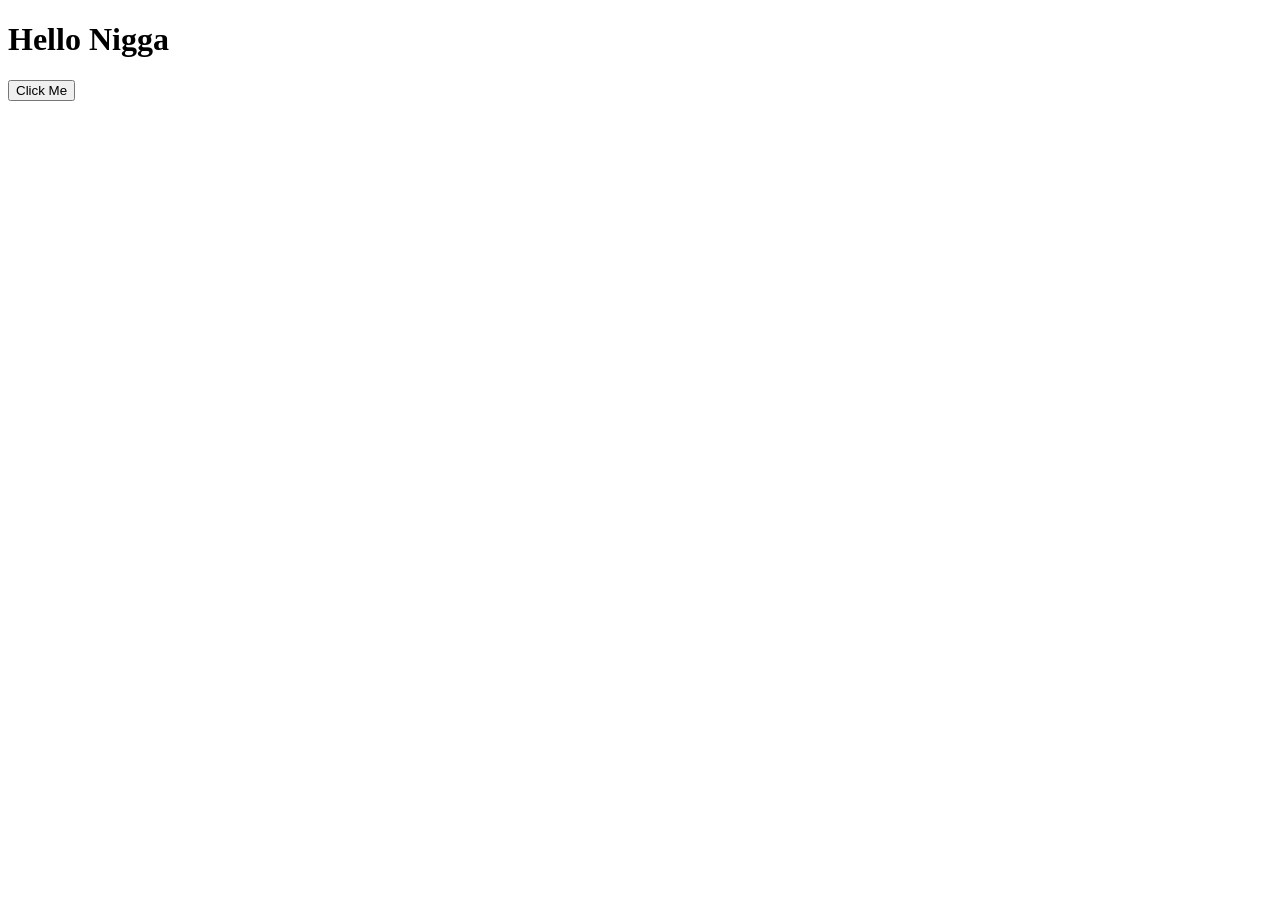
<file: arraySample/index.html>
<!DOCTYPE html>
<html lang="en">
<head>
    <meta charset="UTF-8">
    <meta name="viewport" content="width=device-width, initial-scale=1.0">
    <title>Document</title>
</head>
<body>
    <h1 id="display">Hello Nigga</h1>
    <button id="btn">Click Me</button>
    <script src="script.js"></script>
</body>
</html>
</file>
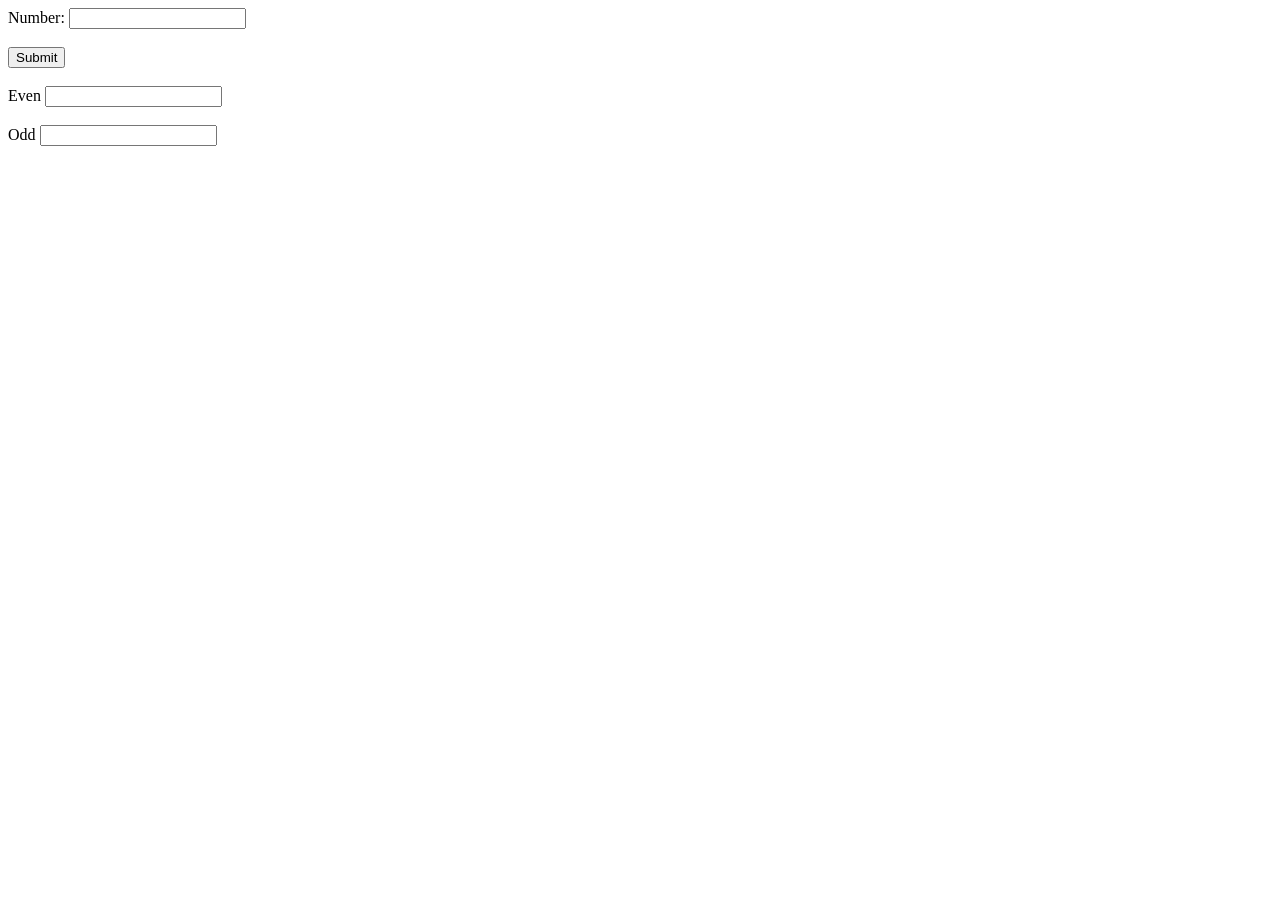
<file: EveOddCounter/index.html>
<!DOCTYPE html>
<html lang="en">
<head>
    <meta charset="UTF-8">
    <meta name="viewport" content="width=device-width, initial-scale=1.0">
    <title>Document</title>
</head>
<body>
    Number: <input type="number" name="num" id="num"><br><br>
    <button onclick="check()" >Submit</button><br><br>
    Even <input  id="even" readonly><br><br>
    Odd <input  id="odd" readonly>
    <script src="script.js"></script>
</body>
</html>
</file>
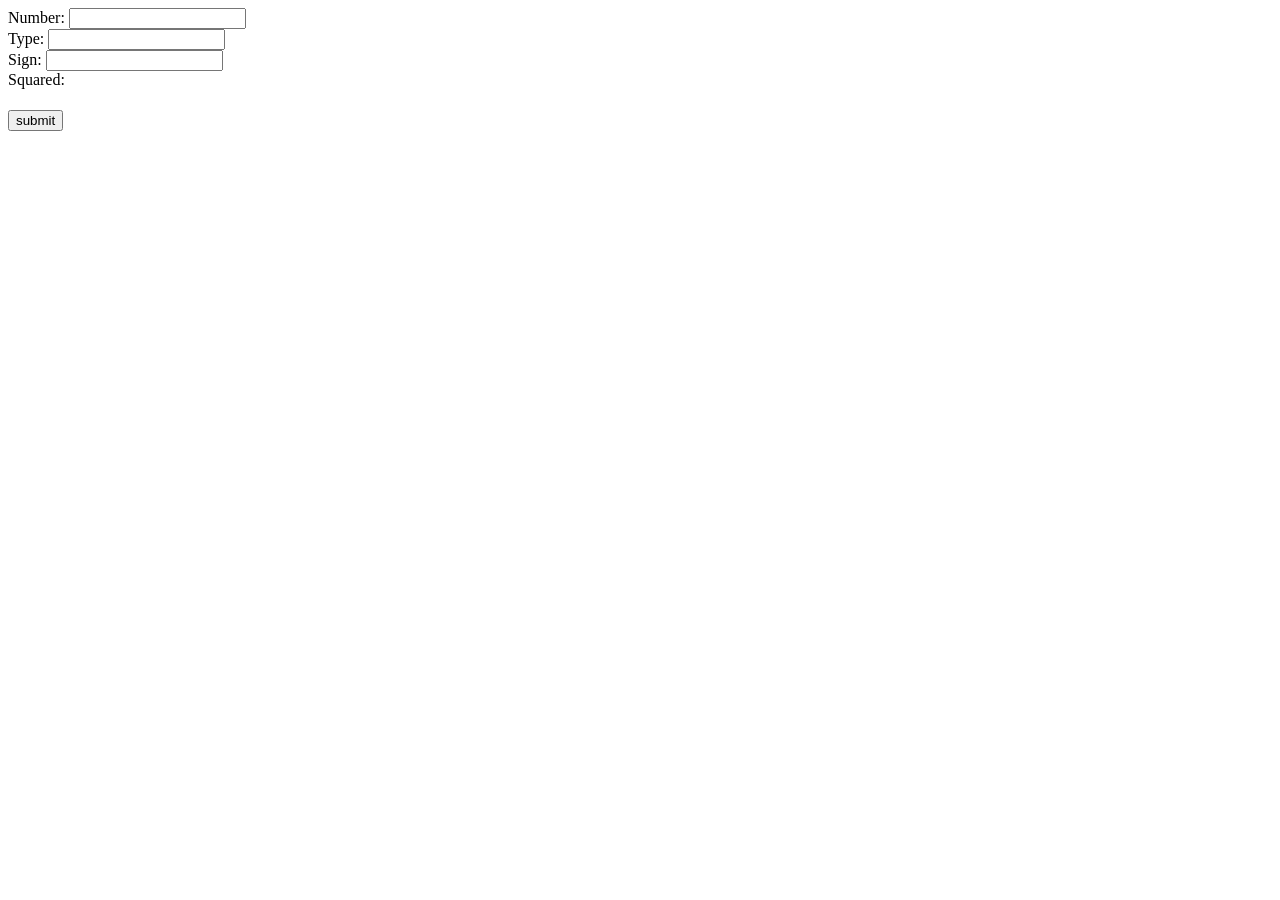
<file: exercise1_NumberAnalyzer/index.html>
<!DOCTYPE html>
<html lang="en">
<head>
    <meta charset="UTF-8">
    <meta name="viewport" content="width=device-width, initial-scale=1.0">
    <title>Document</title>
</head>
<body>
     Number: <input type="number" id="num"><br>
     Type: <input  id="type" readonly><br>
     Sign: <input  id="sign" readonly><br>
     Squared: <h1 id="square"></h1>
     <button onclick="solve()">submit</button>
    <script src="script.js"></script>
</body>
</html>
</file>
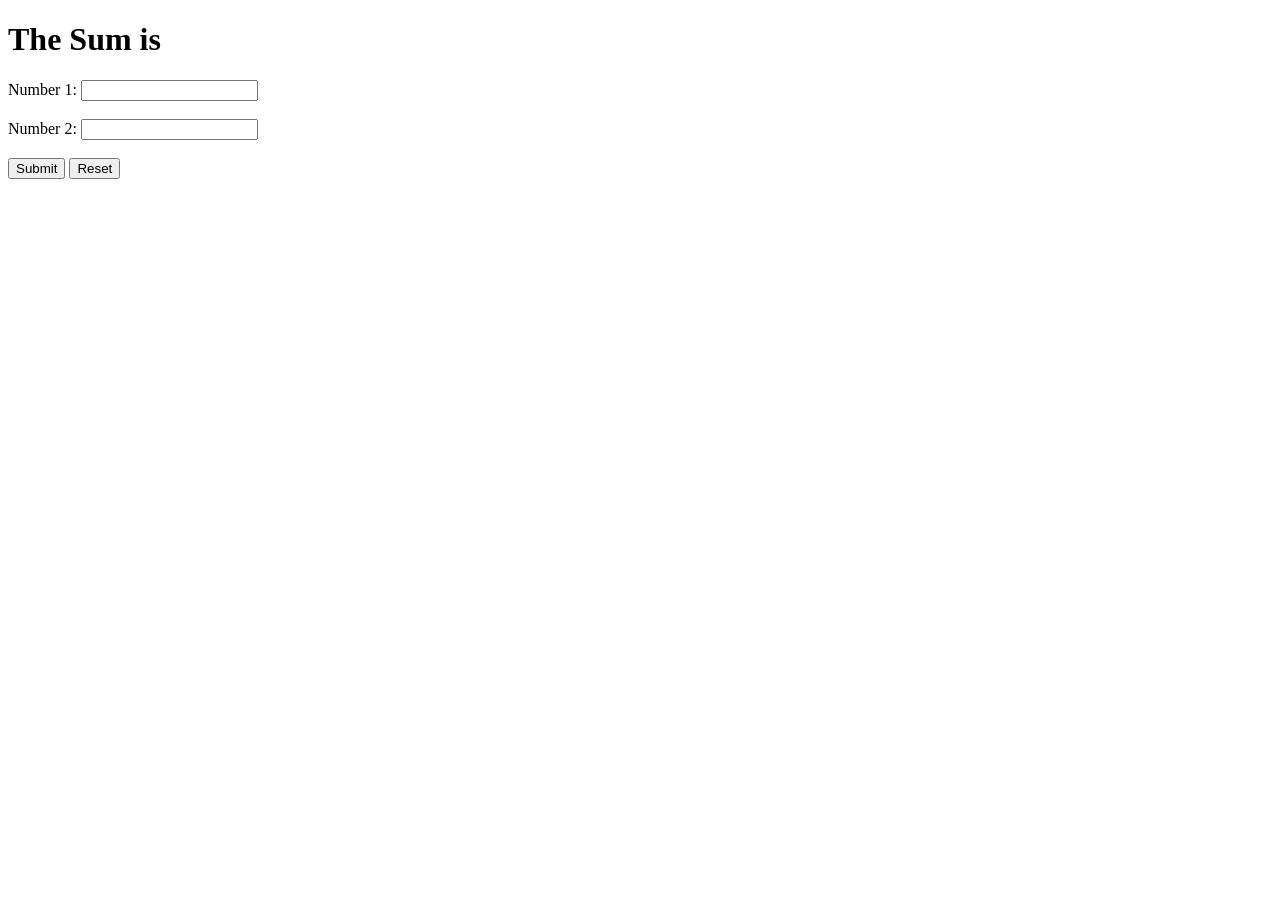
<file: simpleAddition/index.html>
<!DOCTYPE html>
<html lang="en">
<head>
    <meta charset="UTF-8">
    <meta name="viewport" content="width=device-width, initial-scale=1.0">
    <title>Document</title>
</head>
<body>
    <h1 id="display">The Sum is</h1>
    <label >Number 1:</label>
    <input type="number" id="num1"><br><br>
    <label >Number 2:</label>
    <input type="number" id="num2"><br><br>
    <button id="btn" onclick="modify()" onmouseover="hoverme()" onmouseout="unhover()">Submit</button>
    <button  id="btn2" onmouseover="hoverme()" onclick="reset()">Reset</button>
 <script src="script.js"></script>
</body>
</html>
</file>
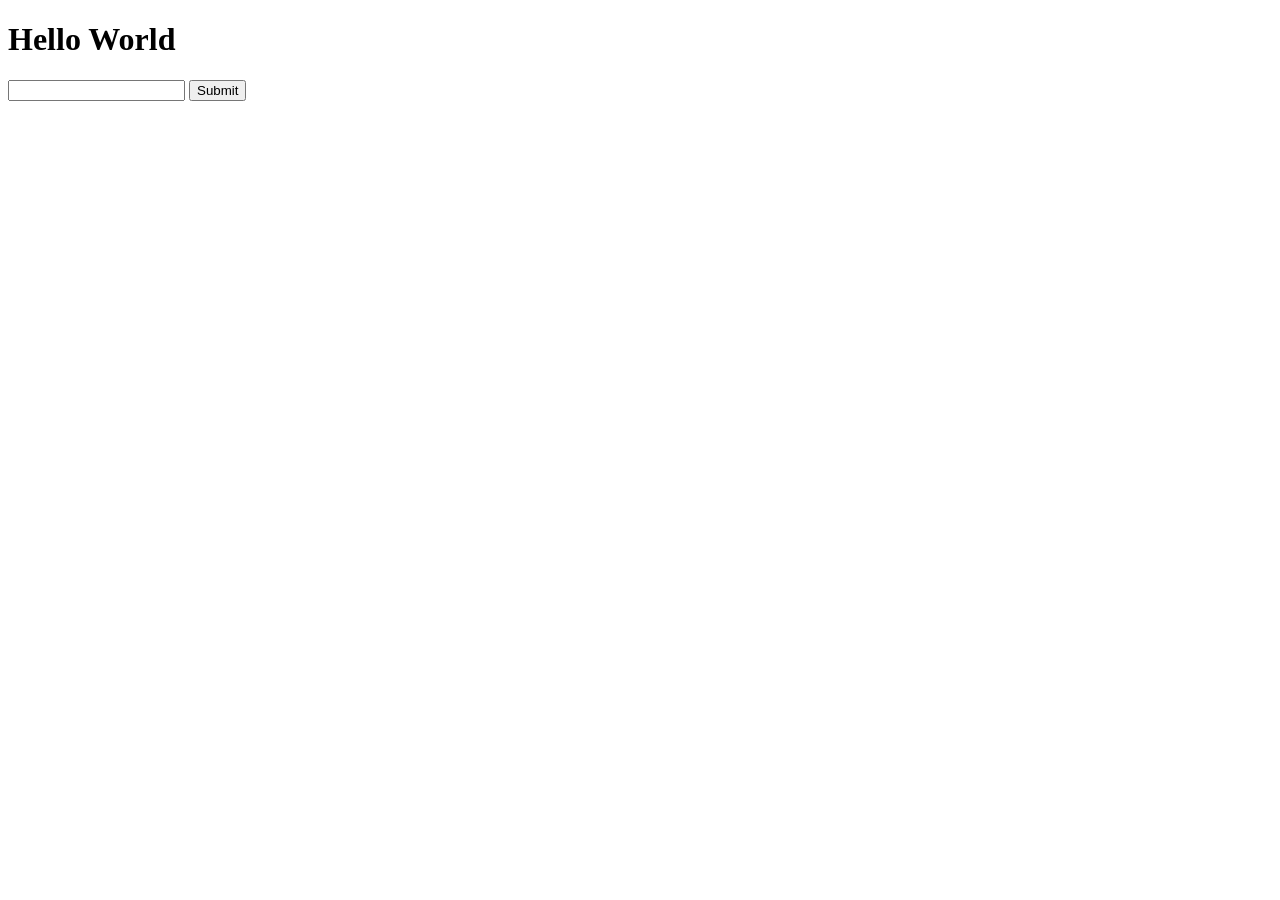
<file: simpleChange/index.html>
<!DOCTYPE html>
<html lang="en">
<head>
    <meta charset="UTF-8">
    <meta name="viewport" content="width=device-width, initial-scale=1.0">
    <title>Document</title>
</head>
<body>
       <h1 id="display">Hello World</h1>
       <input type="text" id="text">
       <button id="btn" onclick="modify()" onmouseover="hoverme()" onmouseout="unhover()">Submit</button>

       <script src="script.js"></script>
</body>
</html>
</file>
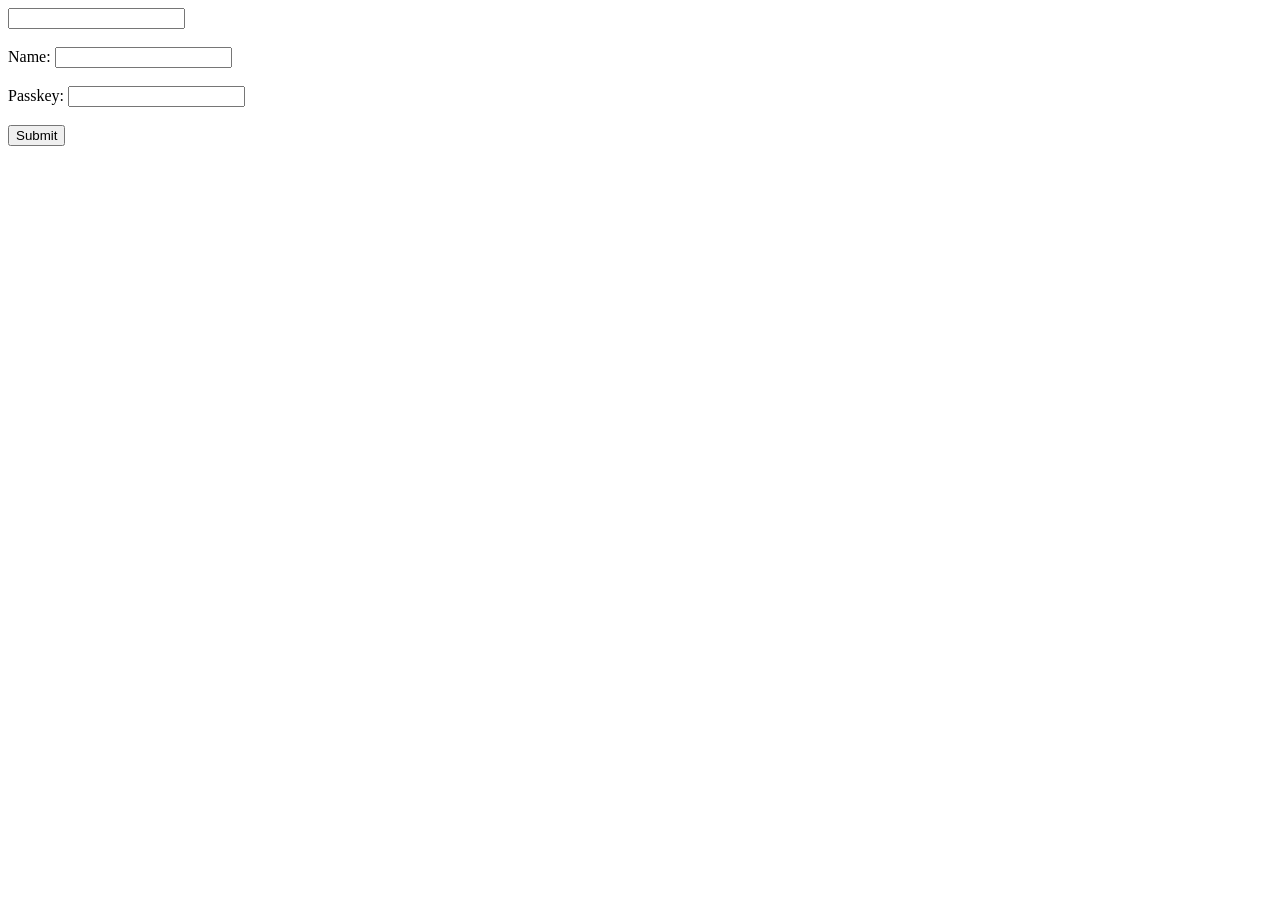
<file: simplePasswordChecker/index.html>
<!DOCTYPE html>
<html lang="en">
<head>
    <meta charset="UTF-8">
    <meta name="viewport" content="width=device-width, initial-scale=1.0">
    <title>Document</title>
</head>
<body>
    <input type="text" id="display" readonly><br><br>
    Name: <input type="text" name="name" id="name"><br><br>
    Passkey: <input type="text" name="pass" id="pass"><br><br>
    <button onclick="check()">Submit</button>
    <script src="script.js"></script>
</body>
</html>
</file>
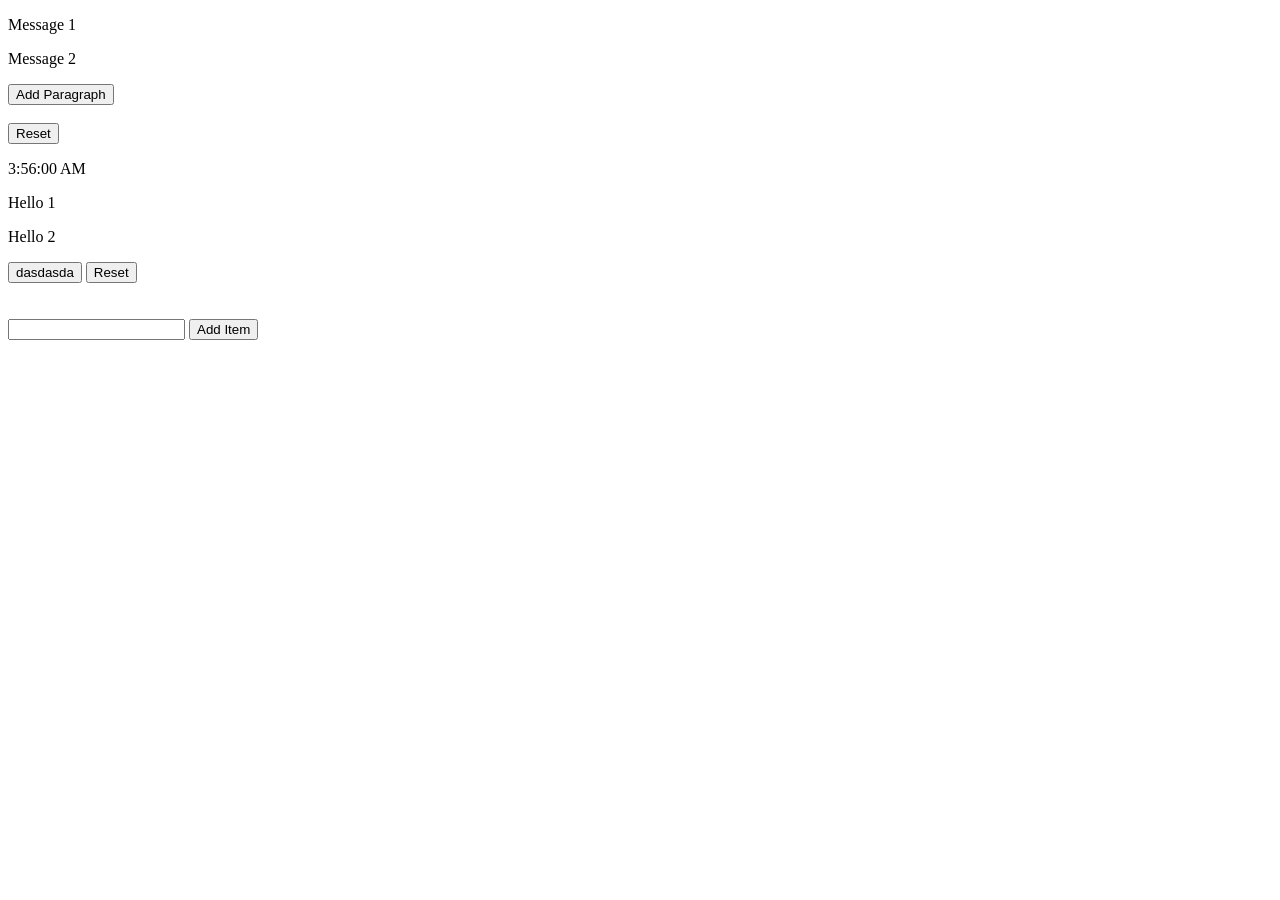
<file: arraySample/array.html>
<!DOCTYPE html>
<html lang="en">
<head>
    <meta charset="UTF-8">
    <meta name="viewport" content="width=device-width, initial-scale=1.0">
    <title>Document</title>
</head>
<body>
    <p class="message">Message 1</p>
    <p class="message">Message 2</p>
    <button onclick="add()" >Add Paragraph</button><br><br>
    <button onclick="backNigga()">Reset</button>
    
    <p id="clock">Clock</p>
    <p class="msg">Hello 1</p>
    <p class="msg">Hello 2</p>
    <button id="btn2" onclick="change()">dasdasda</button>
    <button id="btn3" onclick="changeBack()">Reset</button><br><br><br>

    <!-- 
    Add Paragraph<input type="text" id="pg">
    <button onclick="addP()">Submit</button><br><br><br><br><br><br><br><br><br><br><br><br><br><br><br><br><br><br><br><br><br><br><br><br><br><br><br><br><br><br><br><br><br>

    if you wish to try this remove the COMMENT MARK -->

    
    <input type="text"  id="items">
    <button id="btn" onmouseover="hoverme()" onmouseout="unhoverme()">Add Item</button>
    <ul id="list"></ul>

   
    <script src="aray.js"></script>
</body>
</html>
</file>
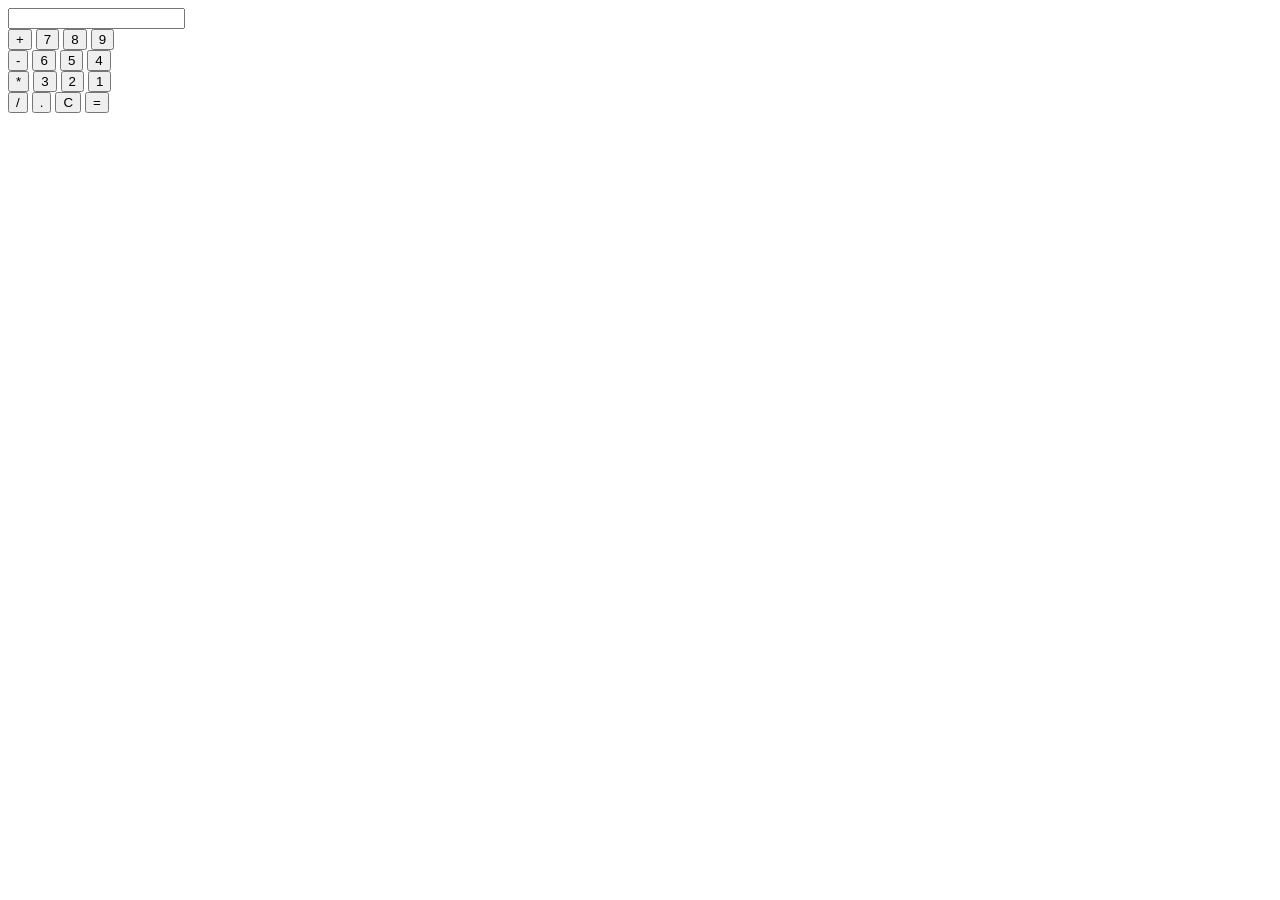
<file: calc/calc.html>
<!DOCTYPE html>
<html lang="en">
<head>
    <meta charset="UTF-8">
    <meta name="viewport" content="width=device-width, initial-scale=1.0">
    <title>Document</title>
    <!--<link rel="stylesheet" href="calc.css">-->
    

</head>
<body>
   <div id="calculator">
    <input id="display" readonly>
        <div id="keys">
            <button onclick="appendToDisplay('+')">+</button>
            <button onclick="appendToDisplay('7')">7</button>
            <button onclick="appendToDisplay('8')">8</button>
            <button onclick="appendToDisplay('9')">9</button><br>
            <button onclick="appendToDisplay('-')">-</button>
            <button onclick="appendToDisplay('6')">6</button>
            <button onclick="appendToDisplay('5')">5</button>
            <button onclick="appendToDisplay('4')">4</button><br>
            <button onclick="appendToDisplay('*')">*</button>
            <button onclick="appendToDisplay('3')">3</button>
            <button onclick="appendToDisplay('2')">2</button>
            <button onclick="appendToDisplay('1')">1</button><br>
            <button onclick="appendToDisplay('/')">/</button>
            <button onclick="appendToDisplay('.')">.</button>
            <button onclick="clearDisplay('C')">C</button>
            <button id="ikwal" onclick="equal('=')" onmouseover="hoverme()" onmouseout="unhoverme()">=</button>

        </div>

   </div>
    <script src="calc.js"></script>
</body>
</html>
</file>
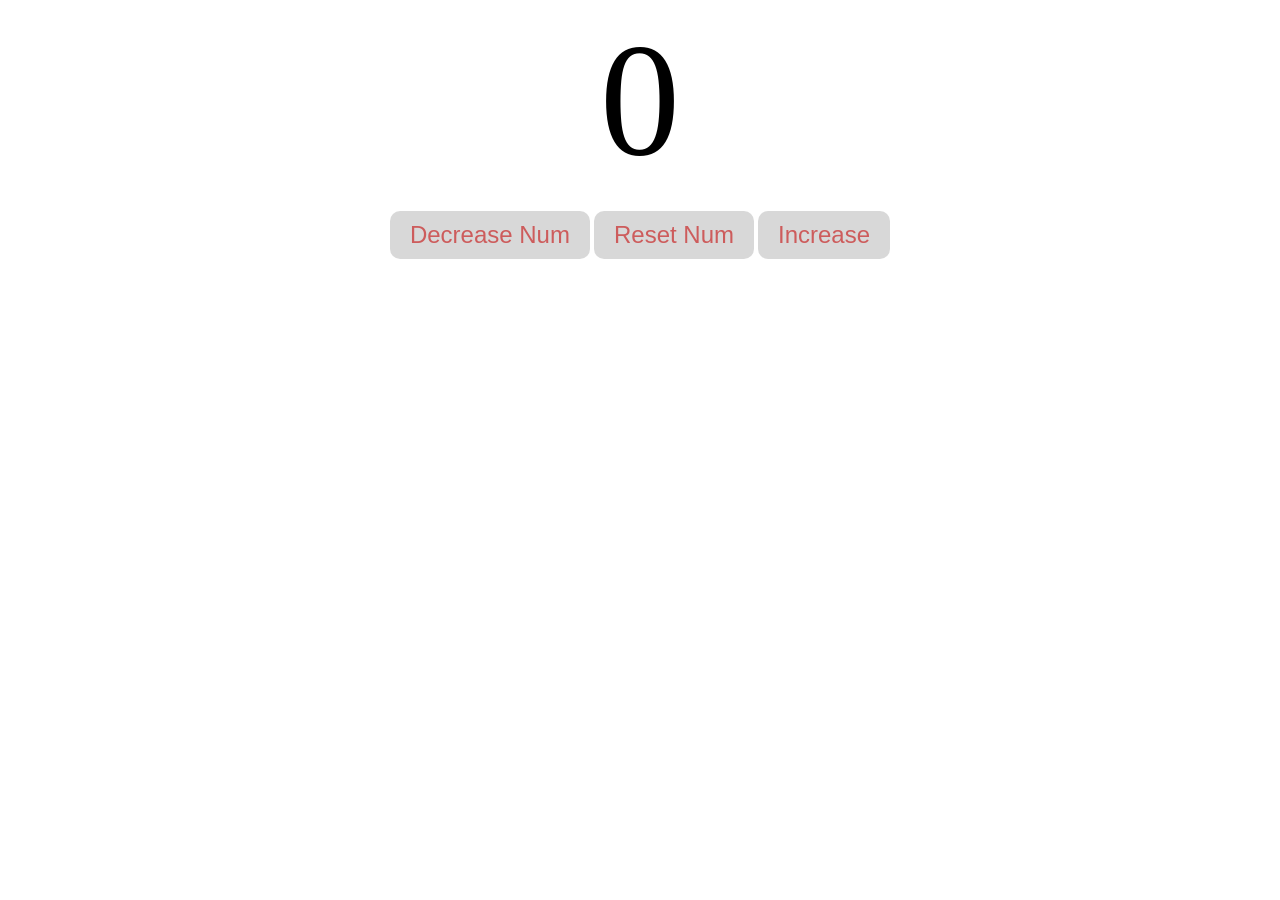
<file: counter/counter.html>
<!DOCTYPE html>
<html lang="en">
<head>
    <meta charset="UTF-8">
    <meta name="viewport" content="width=device-width, initial-scale=1.0">
    <link rel="stylesheet" href="count.css">
    <title>Document</title>
</head>
<body>
    <label id="countLabel">0</label><br>
    <div id="butCon">
        <button id="decr" class="buttons">Decrease Num</button>
        <button id="reset" class="buttons">Reset Num</button>
        <button id = "incr" class="buttons"> Increase</button>
    </div>
    <script src="cou.js"></script>
</body>
</html>
</file>
<file: calc/calc.css>
/* Center the calculator */
body {
    display: flex;
    justify-content: center;
    align-items: center;
    height: 100vh;
    background-color: #f4f4f4;
    margin: 0;
    font-family: Arial, sans-serif;
}

/* Calculator container */
#calculator {
    background-color: #e0929267;
    padding: 20px;
    border-radius: 10px;
    width: 260px;
}

/* Display screen */
#display {
    width: 100%;
    height: 50px;
    font-size: 1.5rem;
    text-align: right;
    padding: 10px;
    margin-bottom: 10px;
    border: none;
    border-radius: 5px;
    background-color: #fff;
    box-sizing: border-box;
    color: rgb(255, 149, 149);
}

/* Button grid */
#keys {
    display: grid;
    grid-template-columns: repeat(4, 1fr);
    gap: 8px;
}

/* Buttons */
button {
    height: 45px;
    font-size: 1.2rem;
    border: none;
    border-radius: 5px;
    cursor: pointer;
    background-color: pink;
    color: white;
    transition: 0.2s;
}

/* Hover effect */
button:hover {
    background-color: #666;
}

/* Equal button */
button:nth-child(16) {
    background-color: palevioletred;
    color: black;
}

/* Clear button */
button:last-child {
    background-color: rgba(187, 74, 97, 0.89);
}
</file>
<file: counter/count.css>
#countLabel {
    display: block;
    text-align: center;
    font-size: 10em;
    font-family: 'Times New Roman', Times, serif;

}
 #butCon{
    text-align: center;

 }

 .buttons{
    padding: 10px 20px;
    font-size: 1.5em;
    color:indianred;
    border: none;
    border-radius: 10px;
    background-color: rgba(0, 0, 0, 0.151);
    cursor: pointer;
    transition: background-color 0.25s;
 }
 
 .buttons:hover{
        background-color: rgba(0, 0, 0, 0.418);
 }
</file>
